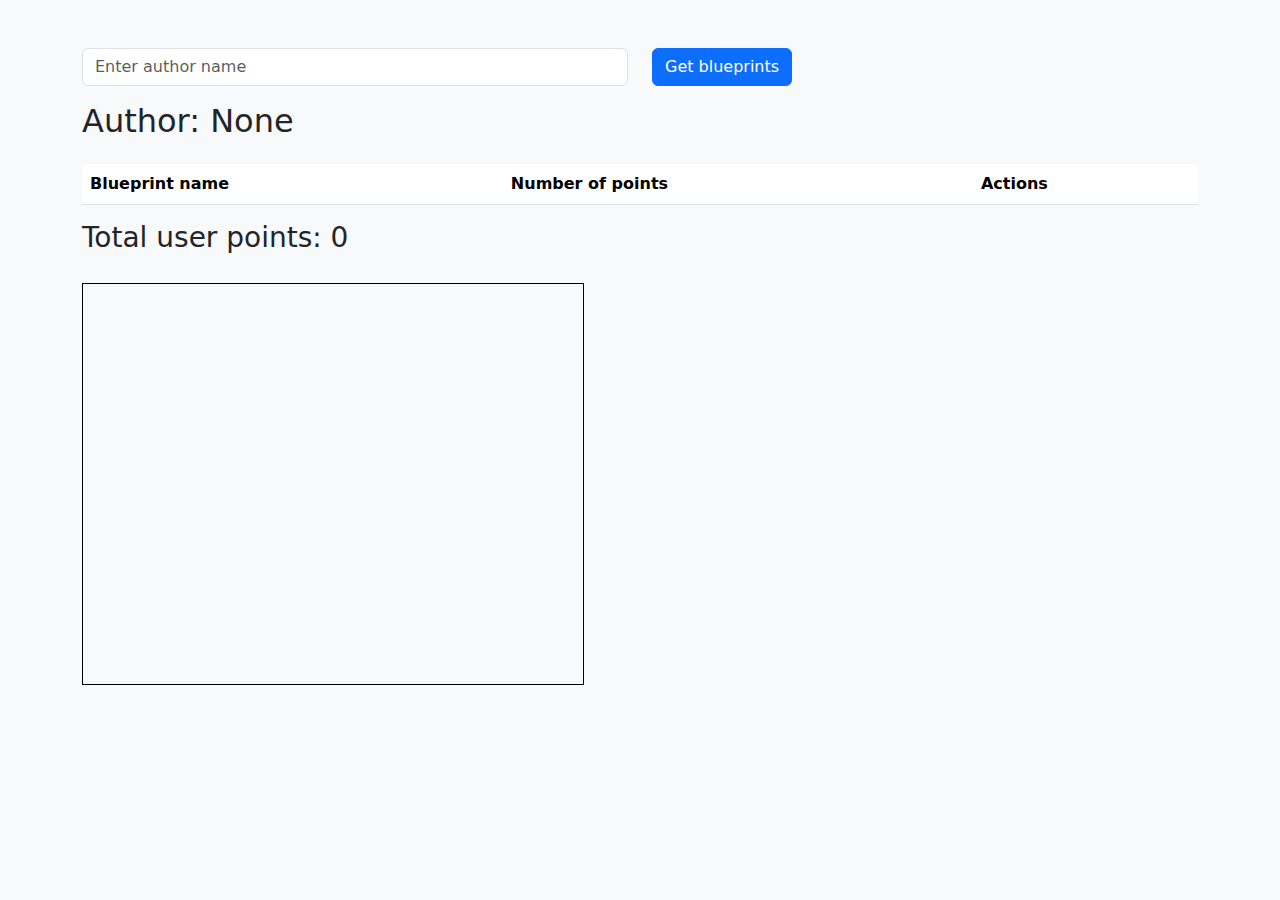
<file: target/classes/static/index.html>
<!DOCTYPE html>
<html lang="es">
<head>
    <title>Blueprints</title>
    <meta charset="UTF-8">
    <meta name="viewport" content="width=device-width, initial-scale=1.0">

    <!-- jQuery -->
    <script src="https://code.jquery.com/jquery-3.6.0.min.js"></script>

    <!-- Bootstrap 5 -->
    <link rel="stylesheet" href="https://cdn.jsdelivr.net/npm/bootstrap@5.3.0/dist/css/bootstrap.min.css">
    <script src="https://cdn.jsdelivr.net/npm/bootstrap@5.3.0/dist/js/bootstrap.bundle.min.js"></script>

    <!-- Scripts de la aplicación -->
    <script src="js/apimock.js"></script>
    <!-- Scripts de la aplicación -->
    <script src="js/apiclient.js"></script>  <!-- Se reemplaza apimock.js -->
    <script src="js/app.js"></script>


</head>
<body class="bg-light">

<div class="container mt-5">
    <div class="row">
        <div class="col-md-6">
            <input id="authorInput" type="text" class="form-control" placeholder="Enter author name">
        </div>
        <div class="col-md-6">
            <button id="getBlueprintsButton" class="btn btn-primary">Get blueprints</button>
        </div>
    </div>

    <h2 id="selectedAuthor" class="mt-3">Author: <span id="authorName">None</span></h2>

    <table id="blueprintsTable" class="table table-striped mt-4">
        <thead>
        <tr>
            <th>Blueprint name</th>
            <th>Number of points</th>
            <th>Actions</th>
        </tr>
        </thead>
        <tbody>
        <!-- Los blueprints se agregarán dinámicamente aquí -->
        </tbody>
    </table>

    <h3 id="totalUserPoints" class="mt-3">Total user points: 0</h3>

    <!-- ✅ Canvas correctamente ubicado -->
    <canvas id="blueprintCanvas" width="500" height="400" style="border:1px solid #000; margin-top: 20px;"></canvas>

</div>

<script>
    $(document).ready(function () {
        $("#getBlueprintsButton").click(function () {
            let author = $("#authorInput").val().trim();
            if (author) {
                App.setAuthor(author);
                App.updateBlueprintsList(author);
                $("#authorName").text(author); // ✅ Actualiza el nombre del autor en la página
            } else {
                alert("Please enter an author name.");
            }
        });
    });
</script>

</body>
</html>
</file>
